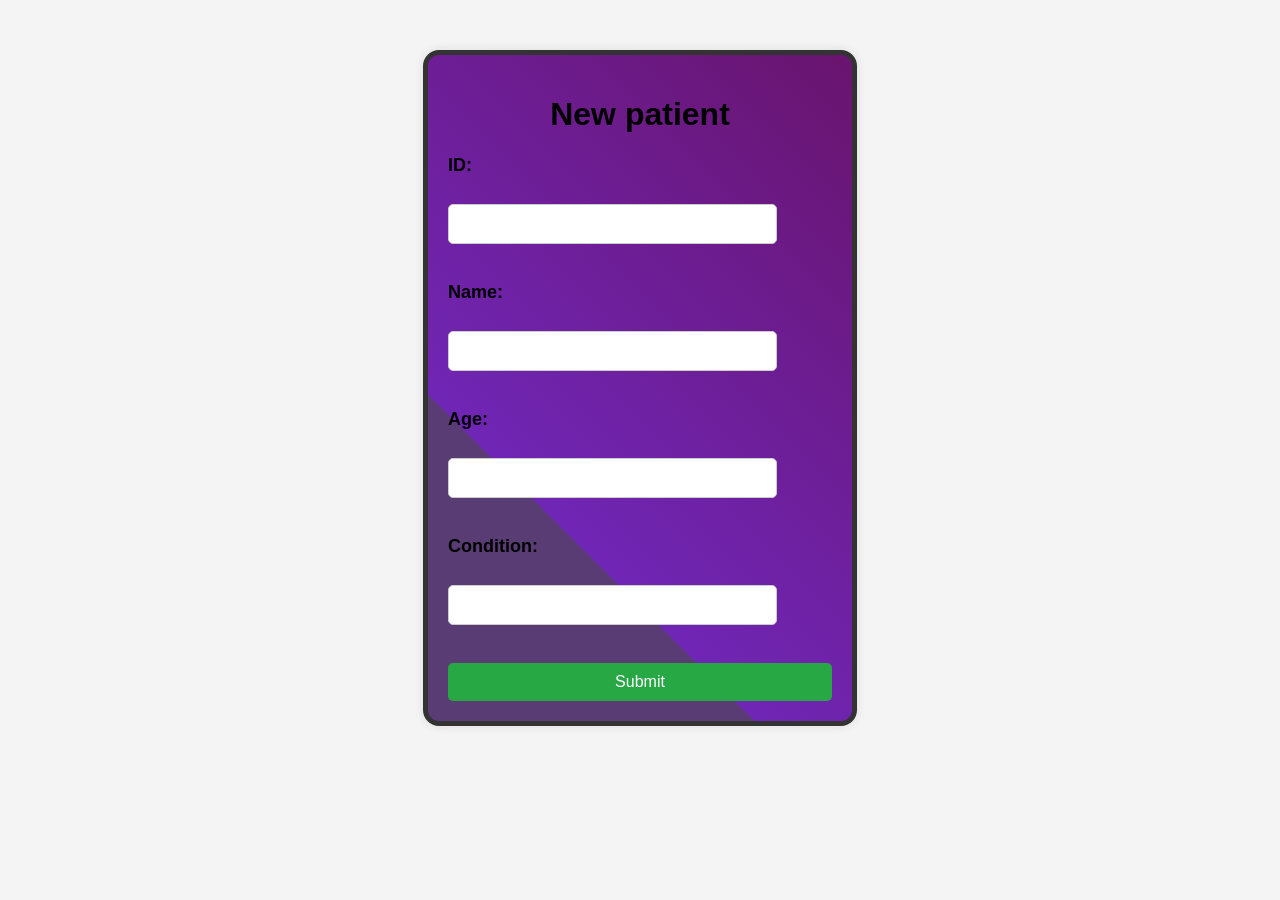
<file: FastAPI/day02/index.html>
<!DOCTYPE html>
<html lang="en">

<head>
    <meta charset="UTF-8">
    <meta name="viewport" content="width=device-width, initial-scale=1.0">
    <title>Document</title>
    <style>
        body {
            font-family: Arial, sans-serif, bold;
            background-color: #f4f4f4;
            margin: 0;
            padding: 0;
            /* border: #333 solid 2px; */
        }

        .container {
            width: 30%;
            margin: auto;
            overflow: hidden;
            padding: 20px;
            background: linear-gradient(45deg, rgb(89, 60, 115) 30%, rgb(112, 38, 181) 30%, rgb(105, 20, 110) 100%);
            margin-top: 50px;
            box-shadow: 0 0 10px rgba(0, 0, 0, 0.1);
            border: #333 solid 5px;
            border-radius: 1rem;


        }

        h1 {
            text-align: center;
            color: #000000;
        }

        form label {
            display: block;
            margin-bottom: 10px;
            color: #000000;
            font-weight: bold;
            font-size: 18px;
        }

        form input[type="text"],
        form input[type="number"] {
            width: 80%;
            padding: 10px;
            margin-bottom: 20px;
            border: 1px solid #ccc;
            border-radius: 5px;
            font-weight: bold, 16px;
            font-size: 16px;
        }




        form input[type="submit"] {
            width: 100%;
            padding: 10px;
            background-color: #28a745;
            border: none;
            color: white;
            font-size: 16px;
            border-radius: 5px;
            cursor: pointer;
        }

        form input[type="submit"]:hover {
            background-color: #218838;
        }
    </style>

</head>

<body>
    <div class="container">
        <h1>New patient</h1>
        <form action="/patients/" method="post">
            <label for="ID">ID:</label><br>
            <input type="number" id="ID" name="ID" required><br><br>
            <label for="name">Name:</label><br>
            <input type="text" id="name" name="name" required><br><br>
            <label for="age">Age:</label><br>
            <input type="number" id="age" name="age" required><br><br>
            <label for="condition">Condition:</label><br>
            <input type="text" id="condition" name="condition" required><br><br>
            <input type="submit" value="Submit">

    </div>
</body>

</html>


<!-- endpoint -->
<!-- /create--json -->
<!-- /view-- -->
<!-- /view-patient -->
<!-- /update-patient -->
<!-- /delete-patient -->
<!-- http method -->
<!-- software-static, dynamic -->
<!-- GET, POST, PUT, DELETE -->
<!-- static--calendar-one way communication -->
<!-- dynamic--time, microsoft excel-two way communication -->
<!-- CRUD create retrieve update delete,"dynamic software interaction" -->
<!-- get-creating verb -->
<!-- post- -->
<!-- put-editing -->
<!-- delete -->
</file>
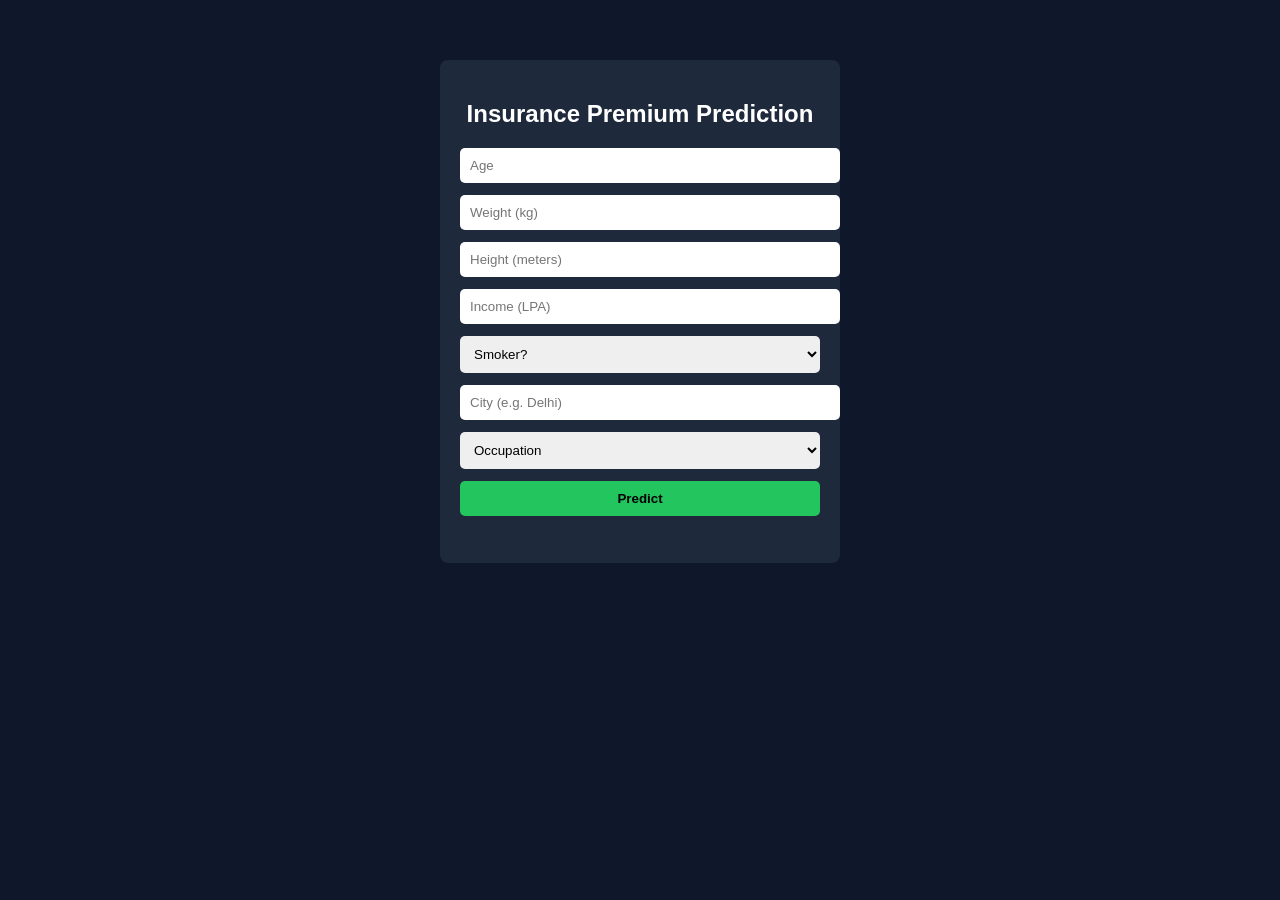
<file: FastAPI/serving_ml_model_with_fastapi/frontend/index.html>
<!DOCTYPE html>
<html lang="en">

<head>
    <meta charset="UTF-8" />
    <title>Insurance Premium Predictor</title>
    <link rel="stylesheet" href="style.css" />
</head>

<body>

    <div class="container">
        <h2>Insurance Premium Prediction</h2>

        <form id="predictForm">
            <input type="number" name="age" placeholder="Age" min="2" max="99" required />
            <input type="number" name="weight" placeholder="Weight (kg)" required />
            <input type="number" step="0.01" name="height" placeholder="Height (meters)" required />
            <input type="number" name="income_lpa" placeholder="Income (LPA)" required />

            <select name="smoker" required>
                <option value="">Smoker?</option>
                <option value="true">Yes</option>
                <option value="false">No</option>
            </select>

            <input type="text" name="city" placeholder="City (e.g. Delhi)" required />

            <select name="occupation" required>
                <option value="">Occupation</option>
                <option value="retired">Retired</option>
                <option value="unemployed">Unemployed</option>
                <option value="bussiness owner">Business Owner</option>
                <option value="government job">Government Job</option>
                <option value="student">Student</option>
                <option value="freelancer">Freelancer</option>
                <option value="private job">Private Job</option>
            </select>

            <button type="submit">Predict</button>
        </form>

        <div id="result"></div>
    </div>

    <script src="script.js"></script>
</body>

</html>
</file>
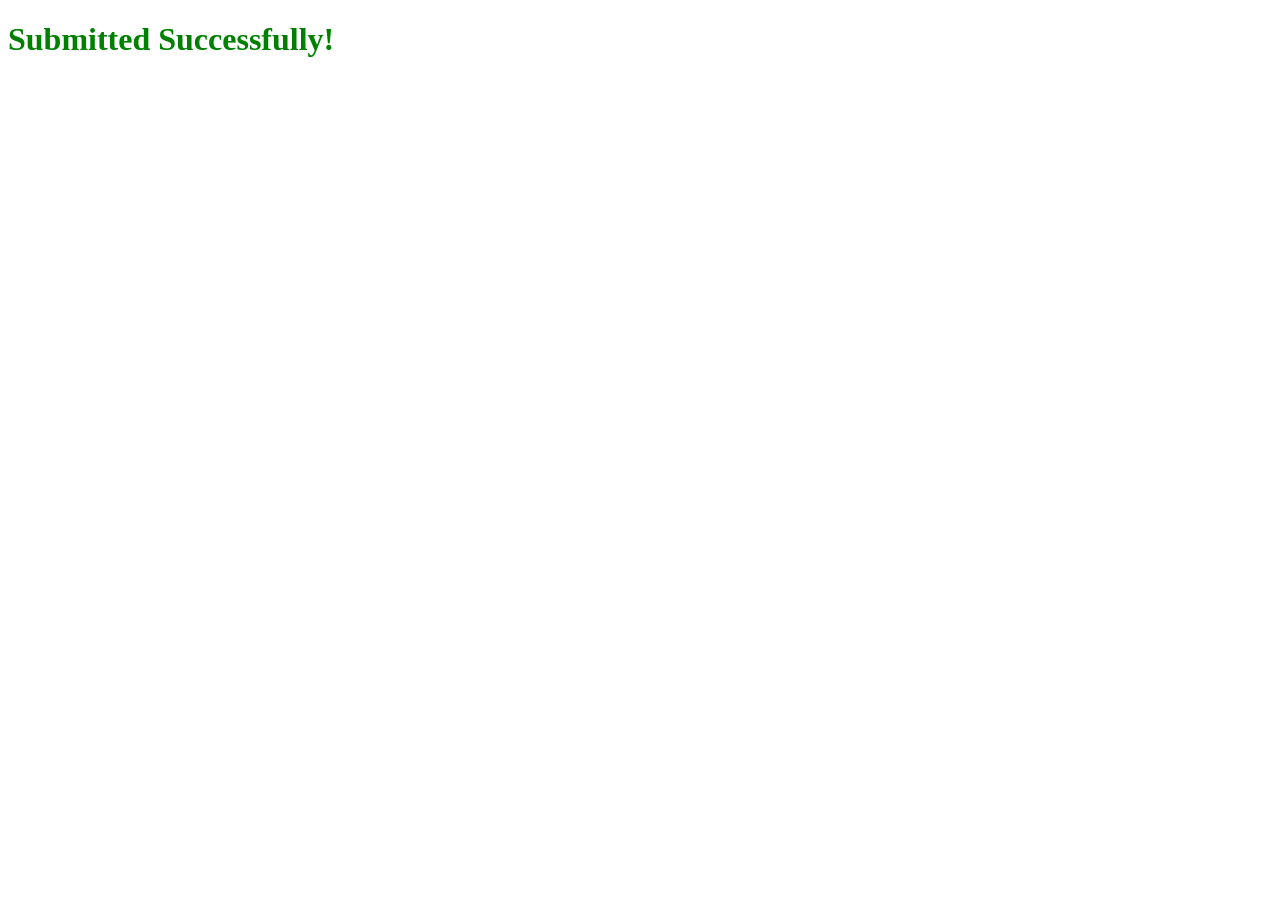
<file: Concepts/storing_data/submit.html>
<!DOCTYPE html>
<html lang="en">

<head>
    <meta charset="UTF-8">
    <meta name="viewport" content="width=device-width, initial-scale=1.0">
    <title>Document</title>
    <style>
        .h1 {
            color: green;
        }
    </style>
</head>

<body>
    <h1 class="h1">Submitted Successfully!</h1>
</body>

</html>
</file>
<file: FastAPI/serving_ml_model_with_fastapi/frontend/style.css>
body {
    background: #0f172a;
    font-family: Arial, sans-serif;
    color: #fff;
}

.container {
    width: 360px;
    margin: 60px auto;
    padding: 20px;
    background: #1e293b;
    border-radius: 8px;
}

h2 {
    text-align: center;
    margin-bottom: 20px;
}

input,
select,
button {
    width: 100%;
    padding: 10px;
    margin-bottom: 12px;
    border-radius: 5px;
    border: none;
}

button {
    background: #22c55e;
    font-weight: bold;
    cursor: pointer;
}

button:hover {
    background: #16a34a;
}

#result {
    margin-top: 15px;
    text-align: center;
    font-weight: bold;
}
</file>
